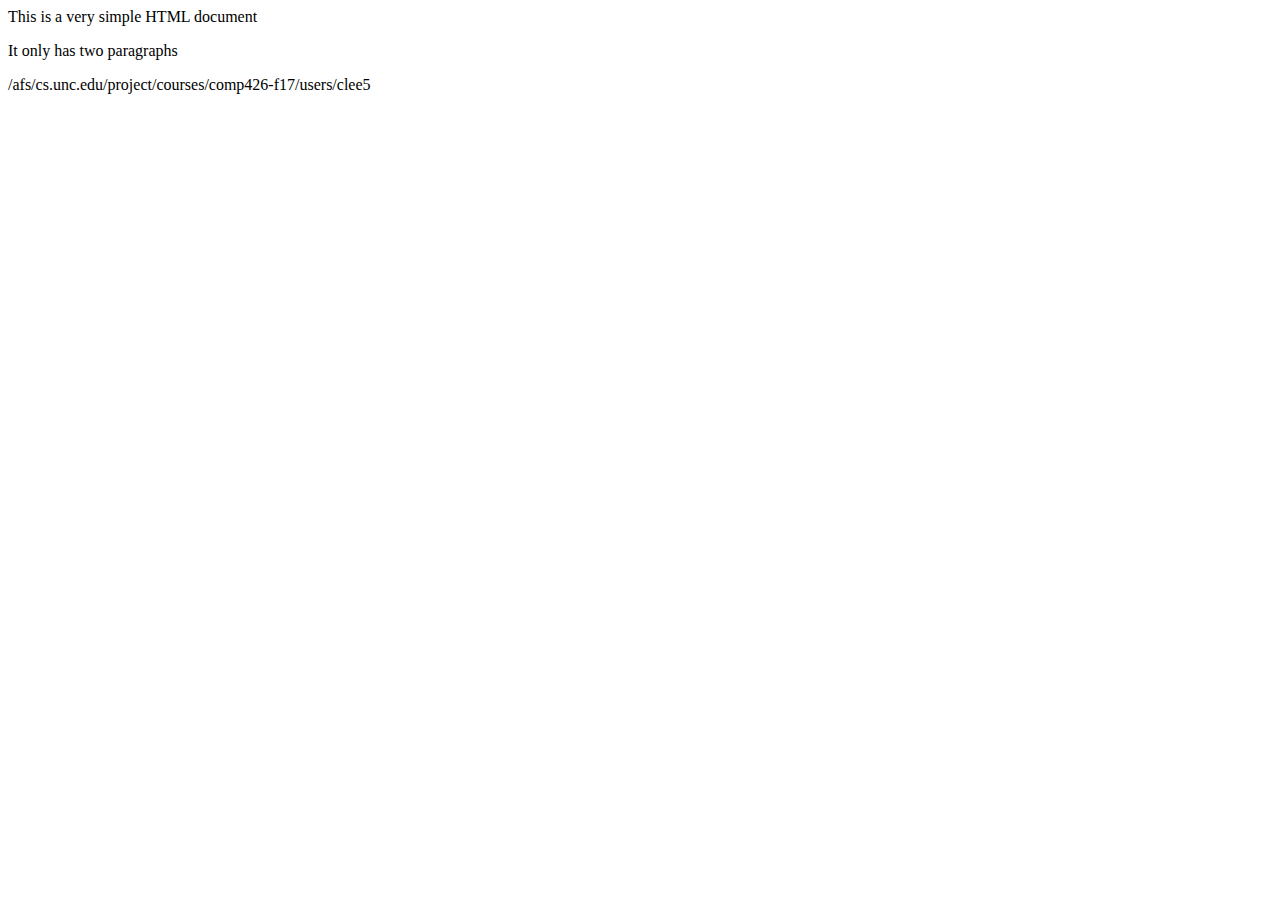
<file: index.html>
<html>
<head>
<title>
A Simple HTML Document
</title>
</head>
<body>
<p>This is a very simple HTML document</p>
<p>It only has two paragraphs</p>
<p>/afs/cs.unc.edu/project/courses/comp426-f17/users/clee5</p>
</body>
</html>
</file>
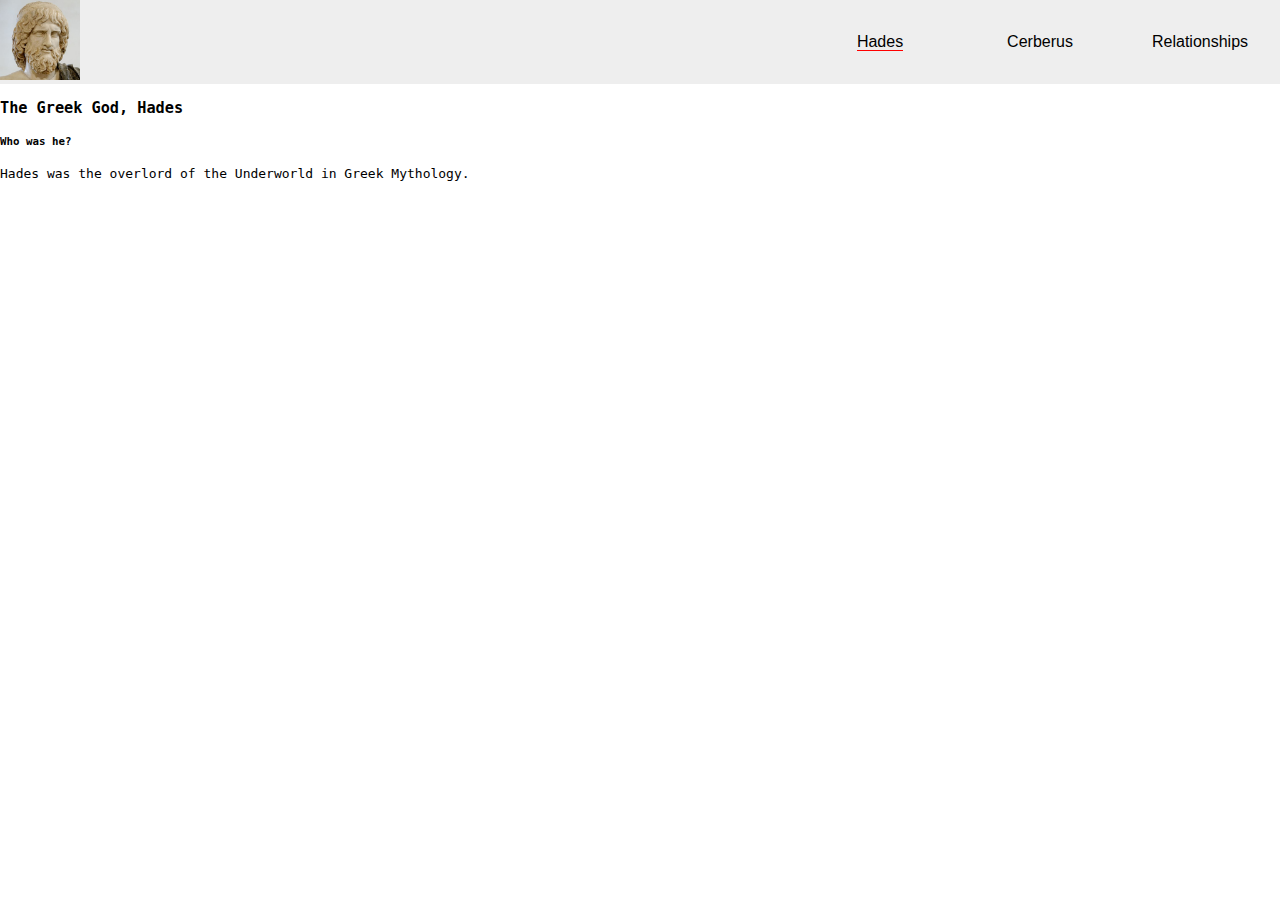
<file: a1/a1.html>
<!DOCTYPE html>
<html lang="en">

<head>
    <title>Hades Mythology</title>
    <meta charset="UTF-8">
    <meta name="viewport" content="width=device-width, initial-scale=1">
    <link href="a1.css" rel="stylesheet">
</head>

<body>
    <div id="wrapper">
        <div id="flex-nav">
            <ul>
                <li id="nav-title"><img id="nav-img" src="./images/hades_header.png" /></li>
                <li id="active-page" class="links"><a href="./a1.html">Hades</a></li>
                <li class="links"><a href="./cerberus.html">Cerberus</a></li>
                <li class="links"><a href="./relationships.html">Relationships</a></li>
            </ul>
        </div>
        <div class="main-content">
            <h3>The Greek God, Hades</h3>
            <h5>Who was he?</h5>
            <p>Hades was the overlord of the Underworld in Greek Mythology.</p>
        </div>
    </div>
</body>

</html>
</file>
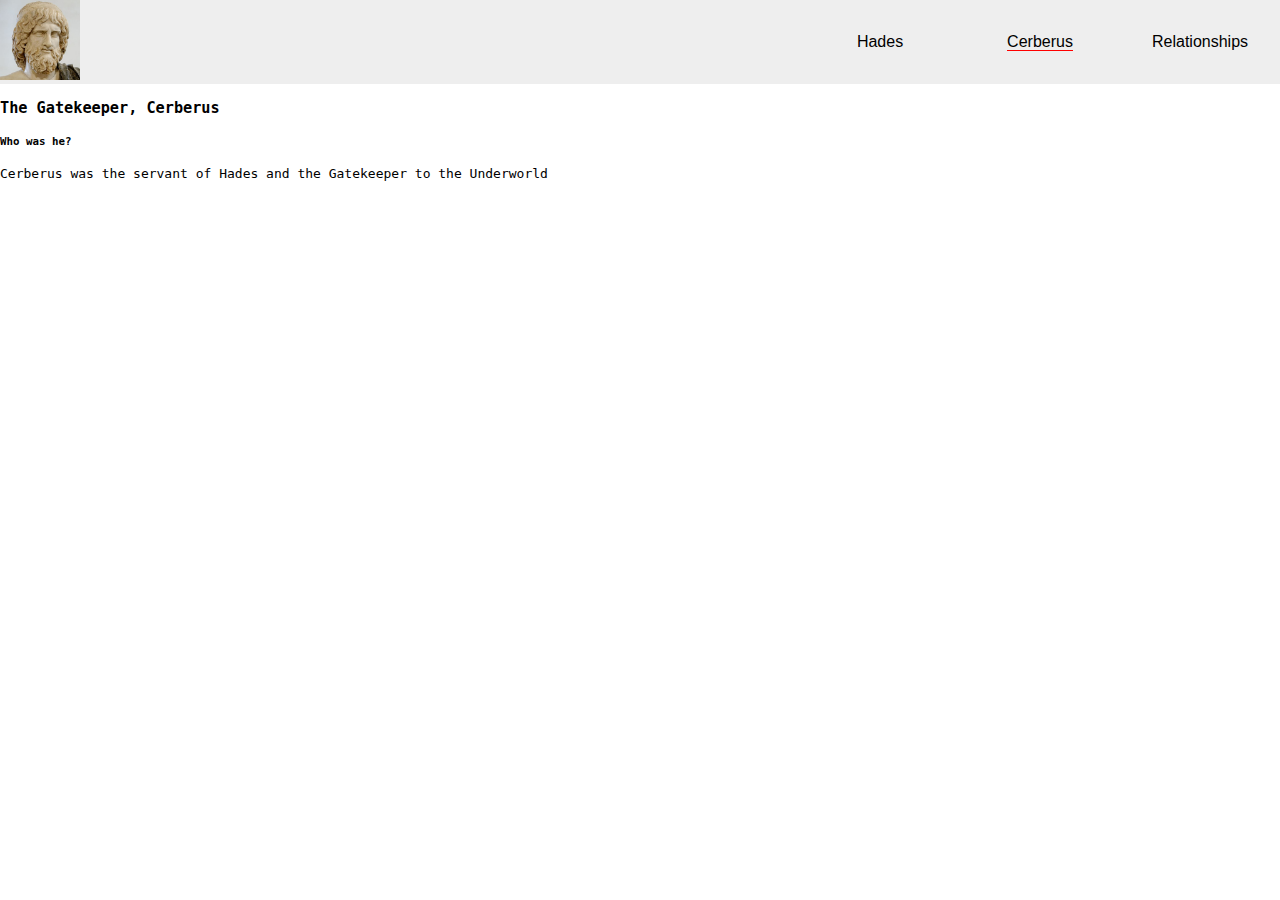
<file: a1/cerberus.html>
<!DOCTYPE html>
<html lang="en">

<head>
    <title>Hades Mythology</title>
    <meta charset="UTF-8">
    <meta name="viewport" content="width=device-width, initial-scale=1">
    <link href="a1.css" rel="stylesheet">
</head>

<body>
    <div id="wrapper">
        <div id="flex-nav">
            <ul>
                <li id="nav-title"><img id="nav-img" src="./images/hades_header.png" /></li>
                <li class="links"><a href="./a1.html">Hades</a></li>
                <li id="active-page" class="links"><a href="./cerberus.html">Cerberus</a></li>
                <li class="links"><a href="./relationships.html">Relationships</a></li>
            </ul>
        </div>
        <div class="main-content">
            <h3>The Gatekeeper, Cerberus</h3>
            <h5>Who was he?</h5>
            <p>Cerberus was the servant of Hades and the Gatekeeper to the Underworld</p>
        </div>
    </div>
</body>

</html>
</file>
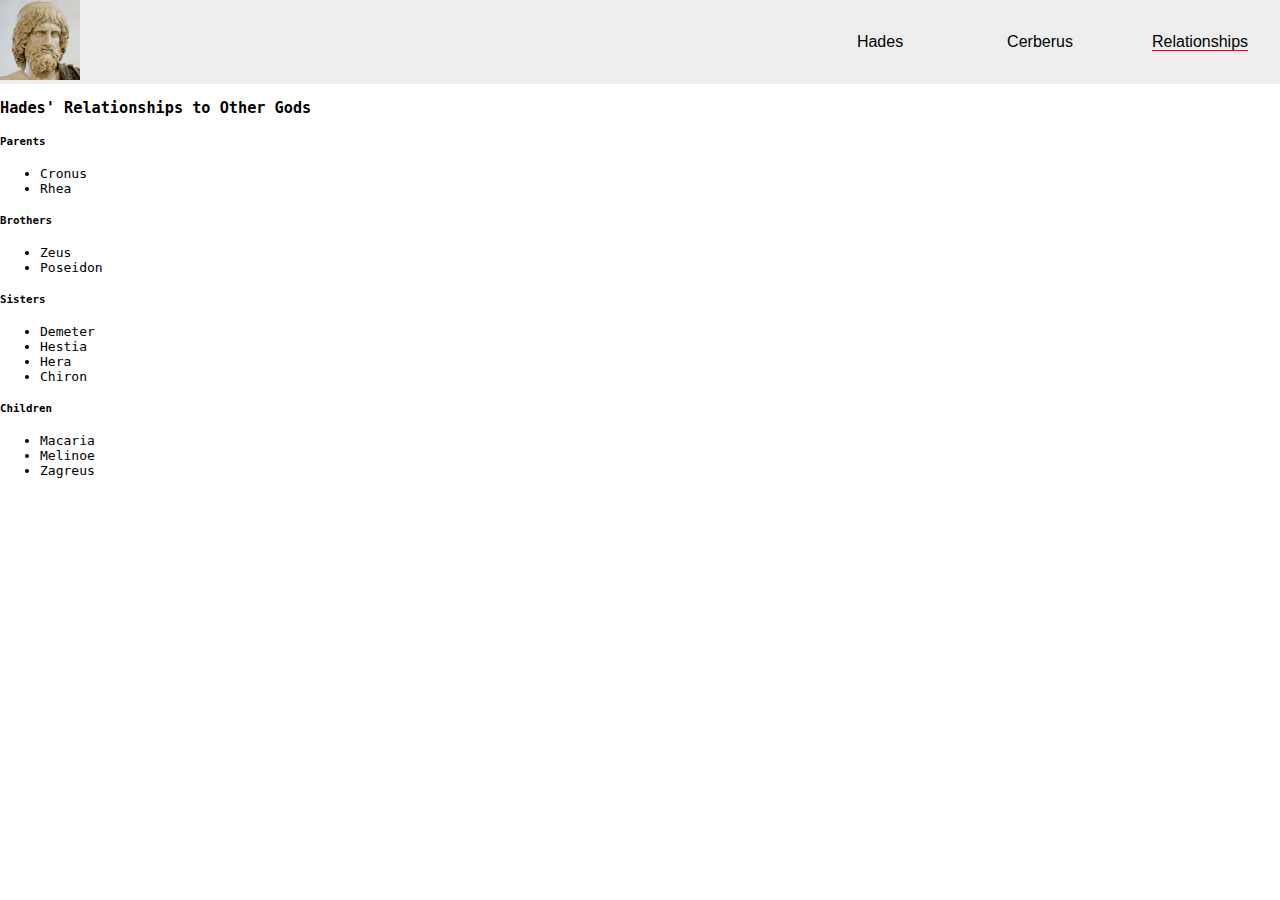
<file: a1/relationships.html>
<!DOCTYPE html>
<html lang="en">

<head>
    <title>Hades Mythology</title>
    <meta charset="UTF-8">
    <meta name="viewport" content="width=device-width, initial-scale=1">
    <link href="a1.css" rel="stylesheet">
</head>

<body>
    <div id="wrapper">
        <div id="flex-nav">
            <ul>
                <li id="nav-title"><img id="nav-img" src="./images/hades_header.png" /></li>
                <li class="links"><a href="./a1.html">Hades</a></li>
                <li class="links"><a href="./cerberus.html">Cerberus</a></li>
                <li id="active-page" class="links"><a href="./relationships.html">Relationships</a></li>
            </ul>
        </div>
        <div class="main-content">
            <h3>Hades' Relationships to Other Gods</h3>
            <h5>Parents</h5>
            <ul>
                <li>Cronus</li>
                <li>Rhea</li>
            </ul>
            <h5>Brothers</h5>
            <ul>
                <li>Zeus</li>
                <li>Poseidon</li>
            </ul>
            <h5>Sisters</h5>
            <ul>
                <li>Demeter</li>
                <li>Hestia</li>
                <li>Hera</li>
                <li>Chiron</li>
            </ul>
            <h5>Children</h5>
            <ul>
                <li>Macaria</li>
                <li>Melinoe</li>
                <li>Zagreus</li>
            </ul>
        </div>
    </div>
</body>

</html>
</file>
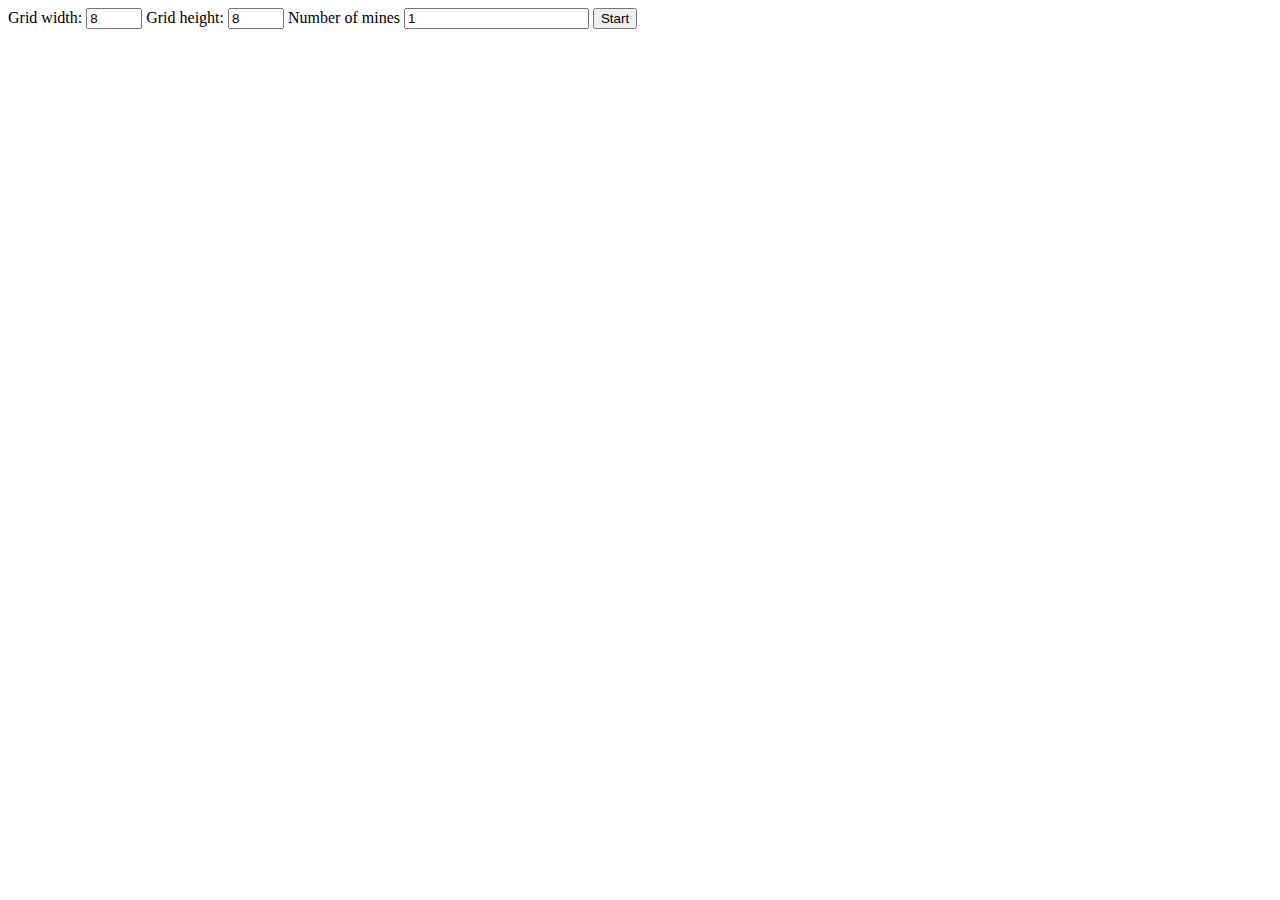
<file: a2alt/Minesweeper.html>
<!DOCTYPE html>
<html>
    <head>
        <title>Minesweeper</title>
        <link rel='stylesheet' type='text/css' href='./Minesweeper.css'>
        <script src="./jquery-3.2.1.js"></script>
        <script src="./Minesweeper.js"></script>
    </head>
    <body>
        <div id="menu">
            Grid width: <input id="g-width" type="number" min="8" max = "40" value="8">
            Grid height: <input id="g-height" type="number" min="8" max="30" value="8">
            Number of mines <input id="num-mines" type="number" min="1" value="1">
            <button onclick="handleClick()">Start</button>
        </div>
        <div id="bombs-left"></div>
        <div id="board"></div>
    </body>
</html>
</file>
<file: a1/a1.css>
html {
    height: 100%;
}

body {
    height: 100%;
    overflow: auto;
    margin: 0px;
    display: flex;
    flex-direction: column;
}

.main-content {
    flex-grow 1;
    font-family: monospace;
}

a {
    color: black;
    text-decoration: none;
}

a:hover {
    color: black;
    text-decoration: none;
}

#flex-nav {
    background-color: #eee;
    flex-shrink: 0;
    font-family: sans-serif;
}

#flex-nav ul {
    list-style: none;
    margin: 0;
    padding: 0;
    display: flex;
    align-items: center;
}

#flex-nav #nav-title {
    text-align: left;
    flex: 5;
}


.links:hover {
    background: #e3e3e3;
    transition: all 250ms ease;
}

#flex-nav li {
    text-align: center;
    flex: 1;
}

#nav-img {
    width: auto;
    height: auto;
    max-width: 10%;
    max-height: 10%;
}

#active-page a {
    border-bottom: 1px solid red;
}

@media all and (max-width: 550px) {
    #flex-nav ul {
        flex-wrap: wrap;
    }

    #flex-nav #nav-title {
        flex: 1 1 90%;
        text-align: center;
    }

    #nav-img {
        max-width: 15%;
        max-height: 15%;
    }

    #flex-nav li {
        flex-basis: 100%;
    }

    .links {
        padding: 10px;
    }
}
</file>
<file: a2alt/Minesweeper.css>
.board {
    display: flex;
    flex-wrap: wrap;
}

.tile {
    width: 12.5%;
    box-sizing: border-box;
}
</file>
